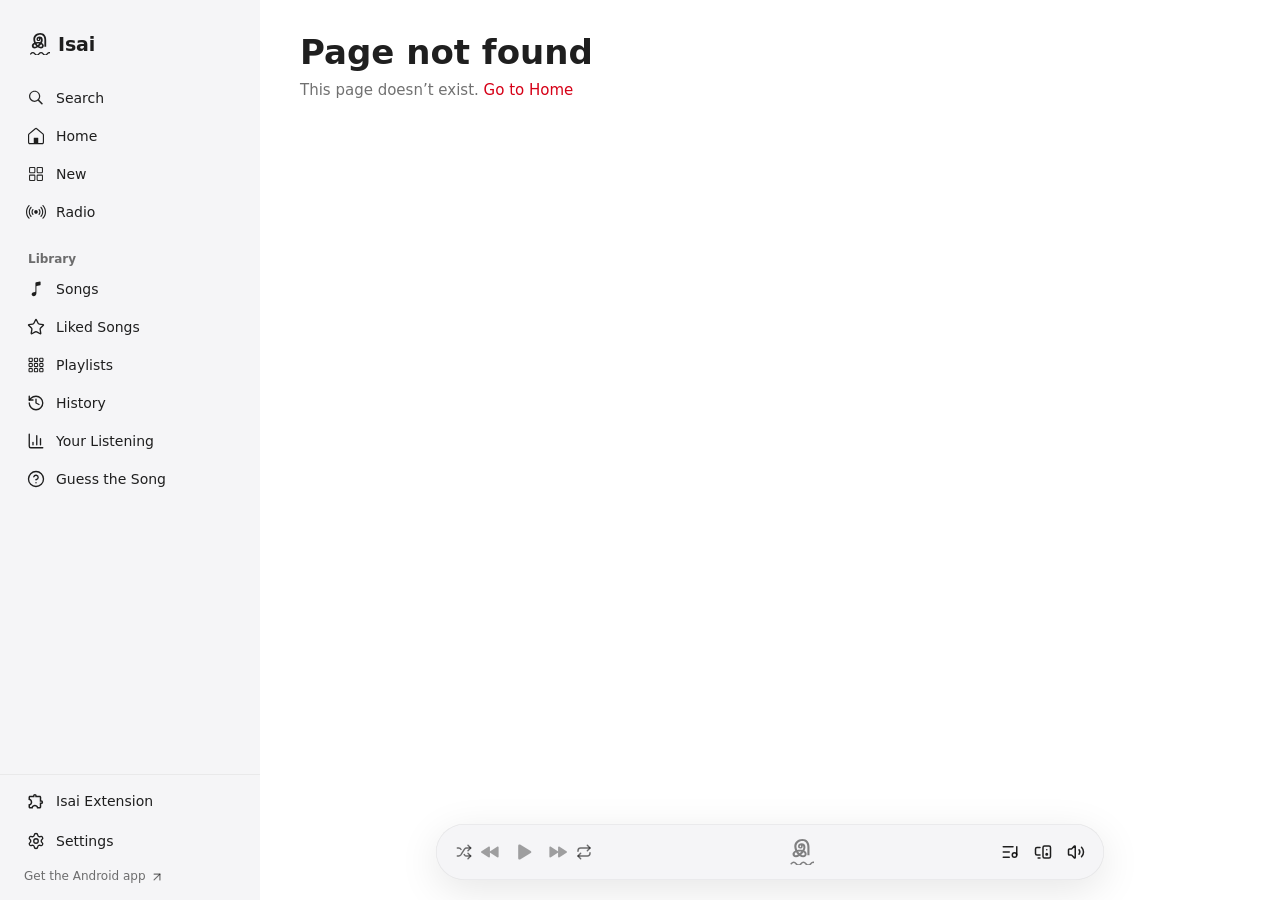
<file: index.html>
<!doctype html>
<html lang="en">
  <head>
    <meta http-equiv="Content-Security-Policy" content="default-src 'self'; script-src 'self' https://accounts.google.com 'unsafe-eval'; style-src 'self' 'unsafe-inline' https://fonts.googleapis.com; font-src 'self' https://fonts.gstatic.com data:; img-src 'self' https: data: blob:; media-src 'self' https: data: blob:; connect-src 'self' https: wss: data: blob:; worker-src 'self'; manifest-src 'self'; object-src 'none'; base-uri 'self'; form-action 'self'" />
    <meta charset="UTF-8" />
    <meta name="viewport" content="width=device-width, initial-scale=1, viewport-fit=cover" />
    <meta name="color-scheme" content="light dark" />
    <meta name="theme-color" media="(prefers-color-scheme: dark)" content="#1f1f1f" />
    <meta name="theme-color" media="(prefers-color-scheme: light)" content="#ffffff" />
    <title>Isai</title>
    <link rel="icon" type="image/svg+xml" href="/favicon.svg" />
    <link rel="manifest" href="/manifest.webmanifest" />
    <link rel="apple-touch-icon" href="/apple-touch-icon.png" />
    <!-- DM Sans is the app's typeface (web/docs/apple-music-dom.md, "Font"). -->
    <link rel="preconnect" href="https://fonts.googleapis.com" />
    <link rel="preconnect" href="https://fonts.gstatic.com" crossorigin />
    <link
      rel="stylesheet"
      href="https://fonts.googleapis.com/css2?family=DM+Sans:ital,opsz,wght@0,9..40,400..800;1,9..40,400..800&display=swap"
    />
    <script type="module" crossorigin src="/assets/index-Cviui2OZ.js"></script>
    <link rel="modulepreload" crossorigin href="/assets/dist-sBTuRPnX.js">
    <link rel="modulepreload" crossorigin href="/assets/react-CCFyOdlK.js">
    <link rel="modulepreload" crossorigin href="/assets/jsx-runtime-DVXGnMOP.js">
    <link rel="modulepreload" crossorigin href="/assets/useExtension-DoiQihsK.js">
    <link rel="modulepreload" crossorigin href="/assets/preload-helper-BLdHbfdN.js">
    <link rel="modulepreload" crossorigin href="/assets/bridge-c_hWJBbQ.js">
    <link rel="modulepreload" crossorigin href="/assets/react-DllLZDpz.js">
    <link rel="modulepreload" crossorigin href="/assets/dayLog-DM8PY76Z.js">
    <link rel="modulepreload" crossorigin href="/assets/trackLog-C61I6Nue.js">
    <link rel="modulepreload" crossorigin href="/assets/innertube-DM-oAfPN.js">
    <link rel="modulepreload" crossorigin href="/assets/api-B1xNVB0P.js">
    <link rel="modulepreload" crossorigin href="/assets/queries-BP8JgPXW.js">
    <link rel="modulepreload" crossorigin href="/assets/react-dom-I7rdI_Fi.js">
    <link rel="modulepreload" crossorigin href="/assets/edition-DqSXCDIF.js">
    <link rel="modulepreload" crossorigin href="/assets/PageHeader-DoCdZAFL.js">
    <link rel="modulepreload" crossorigin href="/assets/builder-ByETm1mV.js">
    <link rel="modulepreload" crossorigin href="/assets/dist-CWIOp1vN.js">
    <link rel="modulepreload" crossorigin href="/assets/device-DNnLINBH.js">
    <link rel="modulepreload" crossorigin href="/assets/syncChat-B0ZE0se5.js">
    <link rel="modulepreload" crossorigin href="/assets/session-DAtfywUB.js">
    <link rel="modulepreload" crossorigin href="/assets/deviceFiles-CZzjrIz5.js">
    <link rel="modulepreload" crossorigin href="/assets/itunesCovers-Condbj5Z.js">
    <link rel="modulepreload" crossorigin href="/assets/vault-DdfOSHxe.js">
    <link rel="modulepreload" crossorigin href="/assets/remoteConfig-BYHhHRZW.js">
    <link rel="modulepreload" crossorigin href="/assets/servers-C3kMPf5G.js">
    <link rel="modulepreload" crossorigin href="/assets/groups-qAGgIktP.js">
    <link rel="modulepreload" crossorigin href="/assets/libraryIndex-DGBVb1-_.js">
    <link rel="modulepreload" crossorigin href="/assets/tracks-esGNVOHV.js">
    <link rel="modulepreload" crossorigin href="/assets/player-DceHaspi.js">
    <link rel="modulepreload" crossorigin href="/assets/middleware-ZXcm-2wU.js">
    <link rel="modulepreload" crossorigin href="/assets/moves-BpI73kBv.js">
    <link rel="modulepreload" crossorigin href="/assets/isaiLibrary-B4g0C8TA.js">
    <link rel="modulepreload" crossorigin href="/assets/library-CIv_80X8.js">
    <link rel="modulepreload" crossorigin href="/assets/moods-DD3uz4yp.js">
    <link rel="modulepreload" crossorigin href="/assets/bgm-HWBYLcyn.js">
    <link rel="modulepreload" crossorigin href="/assets/playLog-D81LBFv8.js">
    <link rel="modulepreload" crossorigin href="/assets/home-D0ytEvaG.js">
    <link rel="modulepreload" crossorigin href="/assets/createLucideIcon-eWlc-BP7.js">
    <link rel="modulepreload" crossorigin href="/assets/check-VXH09b4X.js">
    <link rel="modulepreload" crossorigin href="/assets/sync-BPyrR26Z.js">
    <link rel="modulepreload" crossorigin href="/assets/connect-D5QnLF1m.js">
    <link rel="modulepreload" crossorigin href="/assets/iconBase-DPQOLhpT.js">
    <link rel="modulepreload" crossorigin href="/assets/trackMatcher-DHM28xL8.js">
    <link rel="modulepreload" crossorigin href="/assets/api-Cb8s4qhq.js">
    <link rel="stylesheet" crossorigin href="/assets/PageHeader-CencFto_.css">
    <link rel="stylesheet" crossorigin href="/assets/index-RzUaQ-Yx.css">
  </head>
  <body>
    <div id="root"></div>
  </body>
</html>
</file>
<file: assets/PageHeader-CencFto_.css>
._header_13h1o_1{margin:0 var(--body-gutter);padding-top:32px}._title_13h1o_6{font:var(--header-emphasized)}
</file>
<file: assets/index-RzUaQ-Yx.css>
._block_h8o6i_1{background-color:var(--skeleton-fill);border-radius:4px;flex-shrink:0;position:relative;overflow:hidden}._block_h8o6i_1:after{content:"";background:linear-gradient(90deg, transparent 0, var(--skeleton-shimmer) 50%, transparent 100%);animation:1.6s ease-in-out infinite _shimmer_h8o6i_1;position:absolute;inset:0;transform:translate(-100%)}@keyframes _shimmer_h8o6i_1{to{transform:translate(100%)}}@media (prefers-reduced-motion:reduce){._block_h8o6i_1:after{animation:none;display:none}}._line_h8o6i_33{align-items:center;display:flex}._header_1e6j4_3{margin:0 var(--body-gutter) 40px;grid-template-columns:auto 1fr;align-items:end;column-gap:34px;padding-top:52px;display:grid}._artwork_1e6j4_12{width:270px}._headings_1e6j4_16{flex-direction:column;padding-bottom:4px;display:flex}._actions_1e6j4_22{gap:12px;margin-top:14px;display:flex}._rows_1e6j4_28{margin:0 var(--body-gutter)}._row_1e6j4_28{border-top:.5px solid var(--labelDivider);grid-template-columns:40px 1fr auto;align-items:center;height:46px;display:grid}._row_1e6j4_28:last-child{border-bottom:.5px solid var(--labelDivider)}._rowArtwork_1e6j4_44{grid-template-columns:52px 1fr auto;height:56px}@media (width<=999.98px){._artwork_1e6j4_12{width:220px}}@media (width<=483.98px){._header_1e6j4_3{grid-template-columns:1fr;justify-items:center;row-gap:16px;padding-top:16px}._headings_1e6j4_16{align-items:center}._artwork_1e6j4_12{width:min(270px,70vw)}}._hero_lra5r_1{aspect-ratio:1165/604;border-radius:0;width:100%;max-height:70vh}._searchField_lra5r_9{padding:12px var(--body-gutter);justify-content:center;display:flex}._categories_lra5r_15{margin:12px var(--body-gutter) 32px;grid-template-columns:repeat(4,1fr);gap:20px;display:grid}@media (width<=999.98px){._categories_lra5r_15{grid-template-columns:repeat(3,1fr)}}@media (width<=606.98px){._categories_lra5r_15{grid-template-columns:repeat(2,1fr)}}._sectionTitle_lra5r_34{margin:12px var(--body-gutter) 0}._section_1y509_8{padding-top:12px}._header_1y509_12{min-height:22px;margin:0 var(--body-gutter);font:var(--title-2-emphasized);align-items:center;display:flex}._body_1y509_20{position:relative}._list_1y509_24{--rows:1;--gap:20px;--row-gap:24px;--xs-width:144px;--cols-s:4;--cols-m:5;--cols-l:6;--cols-xl:6;--n:var(--cols-s);grid-auto-flow:column;grid-template-rows:repeat(var(--rows), max-content);grid-auto-columns:var(--xs-width);column-gap:10px;row-gap:var(--row-gap);padding:15px var(--body-gutter);scroll-padding-inline:var(--body-gutter);overscroll-behavior-x:none;scroll-snap-type:x mandatory;scroll-behavior:smooth;scrollbar-width:none;margin:-15px 0;display:grid;overflow:auto hidden}._list_1y509_24::-webkit-scrollbar{display:none}._list_1y509_24>*{scroll-snap-align:start;min-width:0}@media (width>=1000px){._list_1y509_24{column-gap:var(--gap);grid-auto-columns:calc((100% - (var(--n) - 1) * var(--gap)) / var(--n))}}@media (width>=1260px){._list_1y509_24{--n:var(--cols-m)}}@media (width>=1580px){._list_1y509_24{--n:var(--cols-l)}}@media (width>=1940px){._list_1y509_24{--n:var(--cols-xl)}}@media (prefers-reduced-motion:reduce){._list_1y509_24{scroll-behavior:auto}}._editorial_1y509_95{--xs-width:298px;--cols-s:2;--cols-m:2;--cols-l:3;--cols-xl:3}._square_1y509_104{--xs-width:144px;--cols-s:4;--cols-m:5;--cols-l:6;--cols-xl:6}._tracks_1y509_113{--rows:4;--row-gap:0px;--xs-width:270px;--cols-s:2;--cols-m:3;--cols-l:4;--cols-xl:4}._horizontal_1y509_124{--rows:2;--xs-width:298px;--cols-s:2;--cols-m:3;--cols-l:4;--cols-xl:4}._video_1y509_134{--xs-width:200px;--cols-s:3;--cols-m:4;--cols-l:5;--cols-xl:5}._circle_1y509_143{--xs-width:118px;--cols-s:6;--cols-m:8;--cols-l:10;--cols-xl:10}._square_1ginl_1,._video_1ginl_2,._circle_1ginl_3{flex-direction:column;display:flex}._caption_1ginl_8{flex-direction:column;gap:1px;margin-top:4px;display:flex}._circle_1ginl_3 ._caption_1ginl_8{align-items:center;margin-top:8px}._track_1ginl_20{grid-template-columns:40px 1fr;align-items:center;column-gap:12px;height:55px;padding:7.5px 14px 7.5px 0;display:grid}._trackText_1ginl_29{flex-direction:column;gap:1px;padding:0 4px;display:flex}._editorial_1ginl_36{flex-direction:column;display:flex}._editorialText_1ginl_41{flex-direction:column;margin:1px 0 15px;display:flex}._horizontal_1ginl_47{grid-template-columns:97px 1fr;align-items:center;column-gap:20px;display:grid}._scrim_pd9bo_3{z-index:var(--z-modal);background-color:var(--modalScrimColor);justify-content:center;align-items:flex-start;padding:12vh 16px 16px;animation:.12s ease-out _fade_pd9bo_1;display:flex;position:fixed;inset:0}@keyframes _fade_pd9bo_1{0%{opacity:0}}._panel_pd9bo_21{background-color:var(--pageBG,#1f1f1f);width:min(640px,100%);max-height:70vh;box-shadow:0 10px 40px var(--glassMaterialShadowColor);border-radius:14px;flex-direction:column;display:flex;overflow:hidden}._input_pd9bo_32{border:0;border-bottom:1px solid var(--systemQuaternary);width:100%;color:var(--systemPrimary);font:var(--title-3);background:0 0;outline:none;padding:16px 18px}._list_pd9bo_43{margin:0;padding:6px;list-style:none;overflow-y:auto}._item_pd9bo_50{text-align:left;width:100%;color:var(--systemPrimary);cursor:pointer;border-radius:8px;align-items:center;gap:12px;padding:8px 10px;display:flex}._item_pd9bo_50[aria-selected=true]{background-color:var(--keyColor);color:#fff}._item_pd9bo_50[aria-selected=true] ._kind_pd9bo_67,._item_pd9bo_50[aria-selected=true] ._sub_pd9bo_68{color:#fffc}._text_pd9bo_72{flex-direction:column;flex:1;min-width:0;display:flex}._title_pd9bo_79{font:var(--body);white-space:nowrap;text-overflow:ellipsis;overflow:hidden}._sub_pd9bo_68{font:var(--callout);color:var(--systemSecondary);white-space:nowrap;text-overflow:ellipsis;overflow:hidden}._kind_pd9bo_67{font:var(--footnote);color:var(--systemSecondary);flex:none}._hint_pd9bo_100{font:var(--footnote);color:var(--systemSecondary);padding:8px 16px 12px}._app_8i7l4_1{grid-template-rows:minmax(0,1fr) auto;height:100%;display:grid}._stage_8i7l4_7{min-height:0;position:relative;overflow:hidden}._scroll_8i7l4_15{padding-left:var(--web-navigation-width);scrollbar-gutter:stable;position:absolute;inset:0;overflow:hidden auto}._scroll_8i7l4_15[data-tint]{background-color:var(--page-tint);transition:background-color .3s ease-in}._scroll_8i7l4_15[data-tint=dark]{--systemPrimary:#ffffffeb;--systemSecondary:color-mix(in srgb, #fff 64%, var(--page-tint));--systemTertiary:color-mix(in srgb, #fff 40%, var(--page-tint));--labelDivider:#ffffff1f;--tracklistHoverColor:#ffffff14;--systemQuinary:#ffffff12;--systemQuaternary:#ffffff24;--button-pill-color:#000;--button-pill-background-color:#fff;--genericJoeColor:color-mix(in srgb, #fff 10%, var(--page-tint))}._scroll_8i7l4_15[data-tint=light]{--systemPrimary:#000000e0;--systemSecondary:color-mix(in srgb, #000 60%, var(--page-tint));--systemTertiary:color-mix(in srgb, #000 40%, var(--page-tint));--labelDivider:#0000001f;--tracklistHoverColor:#00000012;--systemQuinary:#0000000f;--systemQuaternary:#00000024;--button-pill-color:#fff;--button-pill-background-color:#000;--genericJoeColor:color-mix(in srgb, #000 8%, var(--page-tint));color:var(--systemPrimary)}._content_8i7l4_57{min-height:100%;padding-bottom:calc(var(--player-pill-height) + var(--player-bottom-offset) + 40px)}@media (width<=483.98px){._scroll_8i7l4_15{padding-left:0;padding-top:var(--mobile-top-bar-height)}}._banner_1pcxo_1{background-color:var(--keyColorBG);color:#fff;min-height:71px;z-index:var(--z-web-chrome);align-items:center;gap:16px;padding:12px 30px;display:flex;position:relative}._text_1pcxo_13{flex:1;min-width:0}._title_1pcxo_18{font:700 17px / 22px var(--font-family)}._detail_1pcxo_22{font:var(--callout-medium);opacity:.9;margin-top:2px}._action_1pcxo_28{flex-shrink:0}._button_1pcxo_32{border-radius:var(--radius-pill);color:#000;height:32px;font:var(--body-emphasized);white-space:nowrap;background-color:#fff;align-items:center;padding:0 16px;display:inline-flex}._button_1pcxo_32:hover{background-color:#ffffffe0}._close_1pcxo_48{color:#fff;opacity:.85;border-radius:50%;place-items:center;width:28px;height:28px;margin-right:-14px;display:grid}._close_1pcxo_48:hover{opacity:1;background-color:#ffffff26}@media (width<=483.98px){._banner_1pcxo_1{padding:12px 16px 12px 20px}._title_1pcxo_18{font:700 15px / 20px var(--font-family)}}._bar_1t5d0_1{display:none}@media (width<=483.98px){._bar_1t5d0_1{height:var(--mobile-top-bar-height);z-index:calc(var(--z-web-chrome) - 2);background-color:var(--glassMaterialBackground);-webkit-backdrop-filter:var(--glassMaterialBackdropFilter);grid-template-columns:44px 1fr 44px;align-items:center;padding:0 14px;display:grid;position:absolute;inset:0 0 auto}}._menu_1t5d0_21{border-radius:50%;place-items:center;width:44px;height:44px;display:grid}._logo_1t5d0_29{font:700 16px / 20px var(--font-family);justify-self:center;align-items:center;gap:6px;display:inline-flex}._mark_1t5d0_37{color:var(--systemPrimary)}._spacer_1t5d0_41{width:44px}._picker_1vtnv_1{display:grid;position:relative}._popover_1vtnv_6{z-index:2;isolation:isolate;flex-direction:column;gap:2px;width:280px;padding:8px;display:flex;position:absolute;bottom:calc(100% + 10px);right:-12px}._popover_1vtnv_6:before{content:"";z-index:-1;background-color:var(--menuBackground);box-shadow:0 0 0 .5px var(--vibrantDivider), 0 10px 40px var(--glassMaterialShadowColor);border-radius:12px;position:absolute;inset:0}._heading_1vtnv_31{font:600 12px / 16px var(--font-family);color:var(--systemSecondary);padding:4px 8px 6px}._row_1vtnv_37{text-align:start;width:100%;color:var(--systemPrimary);border-radius:8px;align-items:center;gap:10px;padding:8px;display:flex}._row_1vtnv_37:hover{background-color:var(--systemQuinary,#7f7f7f1f)}._row_1vtnv_37[aria-checked=true]{color:var(--keyColor)}._text_1vtnv_56{flex-direction:column;flex:1;min-width:0;display:flex}._name_1vtnv_63,._detail_1vtnv_64{white-space:nowrap;text-overflow:ellipsis;overflow:hidden}._name_1vtnv_63{font:600 13px / 17px var(--font-family)}._detail_1vtnv_64{font:400 12px / 16px var(--font-family);color:var(--systemSecondary)}._empty_1vtnv_79,._error_1vtnv_80{font:400 12px / 16px var(--font-family);color:var(--systemSecondary);margin:0;padding:6px 8px 4px}._error_1vtnv_80{color:var(--keyColor)}._test_1vtnv_91{border-top:.5px solid var(--vibrantDivider);flex-direction:column;gap:4px;margin-top:4px;padding:8px 8px 4px;display:flex}._testButton_1vtnv_100{font:600 12px / 16px var(--font-family);color:var(--keyColor);align-self:flex-start}._testButton_1vtnv_100:disabled{color:var(--systemSecondary)}._result_1vtnv_110{font:400 12px / 16px var(--font-family);color:var(--systemSecondary)}._empty_1l5zu_1{height:100%;color:var(--systemTertiary);place-items:center;display:grid}._lcd_1l5zu_8{grid-template-columns:34px minmax(0,1fr);align-items:center;column-gap:8px;height:100%;padding-bottom:6px;display:grid;position:relative}._artwork_1l5zu_18{background-color:var(--genericJoeColor);border-radius:6px;width:34px;height:34px;overflow:hidden}._artwork_1l5zu_18 img{object-fit:cover;opacity:0;width:100%;height:100%;transition:opacity .2s ease-in}._artwork_1l5zu_18 img[data-loaded]{opacity:1}._meta_1l5zu_38{flex-direction:column;min-width:0;display:flex}._title_1l5zu_44,._subtitle_1l5zu_45{white-space:nowrap;text-overflow:ellipsis;overflow:hidden}._title_1l5zu_44{font:600 13px / 16px var(--font-family)}._subtitle_1l5zu_45{font:var(--callout-medium);color:var(--systemSecondary)}._error_1l5zu_60{color:var(--keyColor)}._scrubber_1l5zu_65{cursor:pointer;touch-action:none;height:14px;position:absolute;bottom:0;left:0;right:0}._progress_1l5zu_75{background-color:var(--systemQuaternary);border-radius:1px;height:2px;transition:height .1s ease-in,left .1s ease-in,right .1s ease-in;position:absolute;bottom:6px;left:0;right:0;overflow:hidden}._track_1l5zu_90{--progress:0;transform-origin:0;width:100%;height:100%;transform:scaleX(var(--progress));background-color:var(--systemSecondary)}._lcd_1l5zu_8:hover ._progress_1l5zu_75,._scrubber_1l5zu_65[data-dragging] ._progress_1l5zu_75{height:4px;bottom:5px;left:34px;right:34px}._time_1l5zu_112{width:30px;font:500 10px / 12px var(--font-family);font-variant-numeric:tabular-nums;color:var(--systemSecondary);opacity:0;pointer-events:none;transition:opacity .1s ease-in;position:absolute;bottom:2px}._elapsed_1l5zu_124{text-align:start;left:0}._remaining_1l5zu_129{text-align:end;right:0}._lcd_1l5zu_8:hover ._time_1l5zu_112,._scrubber_1l5zu_65[data-dragging] ._time_1l5zu_112{opacity:1}._badge_1l5zu_140{letter-spacing:.02em;vertical-align:1px;color:var(--systemSecondary);white-space:nowrap;border:1px solid;border-radius:3px;margin-inline-start:6px;padding:0 4px;font-size:9px;font-weight:600;line-height:13px;display:inline-block}._bar_ohdbb_1{left:var(--web-navigation-width);right:0;bottom:var(--player-bottom-offset);z-index:calc(var(--z-web-chrome) - 1);pointer-events:none;transition:padding-inline-end var(--duration-panel) var(--ease-out-panel);justify-content:center;padding:0 20px;display:flex;position:absolute}._bar_ohdbb_1[data-panel-open=true]{padding-inline-end:calc(var(--side-panel-width) + 20px)}._pill_ohdbb_19{width:min(668px,100%);height:var(--player-pill-height);border-radius:var(--radius-pill);pointer-events:auto;isolation:isolate;grid-template-columns:152px minmax(180px,427px) minmax(57px,auto);align-items:center;padding:0 16px;display:grid;position:relative}._pill_ohdbb_19:before,._pill_ohdbb_19:after{content:"";border-radius:inherit;pointer-events:none;position:absolute;inset:0}._pill_ohdbb_19:before{z-index:-1;background-color:var(--glassMaterialBackground);-webkit-backdrop-filter:saturate(2.2)blur(16px);box-shadow:0 10px 40px var(--glassMaterialShadowColor)}._pill_ohdbb_19:after{box-shadow:inset .5px .5px 0 var(--glassMaterialInnerStroke), inset .5px -.5px 0 var(--glassMaterialInnerStroke), inset -.5px .5px 0 var(--glassMaterialInnerStroke), inset -.5px -.5px 0 var(--glassMaterialInnerStroke);opacity:var(--glassMaterialInnerStrokeAlpha)}._controls_ohdbb_59{justify-content:space-between;align-items:center;padding-right:8px;display:flex}._main_ohdbb_66{align-items:center;gap:6px;display:flex}._controls_ohdbb_59 button{color:var(--systemPrimary);border-radius:6px;place-items:center;display:grid}._controls_ohdbb_59 button:disabled{opacity:.4}._small_ohdbb_83{width:24px;height:24px;color:var(--systemSecondary)!important}._small_ohdbb_83[aria-pressed=true]{color:var(--keyColor)!important}._skip_ohdbb_94,._play_ohdbb_99{width:28px;height:28px}._lcd_ohdbb_104{min-width:0;height:100%;padding:0 16px}._actions_ohdbb_110{justify-content:flex-end;align-items:center;gap:9px;display:flex}._action_ohdbb_110{width:24px;height:28px;color:var(--systemPrimary);border-radius:4px;place-items:center;display:grid}._action_ohdbb_110[aria-pressed=true]{color:var(--keyColor)}._volume_ohdbb_131{display:grid;position:relative}._volumePopover_ohdbb_136{padding:12px 14px 14px;position:absolute;bottom:100%;right:-12px}._volumePopover_ohdbb_136:before{content:"";z-index:-1;background-color:var(--menuBackground);box-shadow:0 0 0 .5px var(--vibrantDivider), 0 10px 40px var(--glassMaterialShadowColor);border-radius:12px;position:absolute;inset:0 0 4px}._slider_ohdbb_155{appearance:none;cursor:pointer;background:0 0;width:120px;height:16px;margin:0;display:block}._slider_ohdbb_155::-webkit-slider-runnable-track{background:linear-gradient(to right, var(--systemPrimary) var(--fill), var(--systemQuaternary) var(--fill));border-radius:2px;height:4px}._slider_ohdbb_155::-moz-range-track{background:linear-gradient(to right, var(--systemPrimary) var(--fill), var(--systemQuaternary) var(--fill));border-radius:2px;height:4px}._slider_ohdbb_155::-webkit-slider-thumb{appearance:none;background:#fff;border-radius:50%;width:12px;height:12px;margin-top:-4px;box-shadow:0 0 2px #0006}._slider_ohdbb_155::-moz-range-thumb{background:#fff;border:0;border-radius:50%;width:12px;height:12px;box-shadow:0 0 2px #0006}._lcd_ohdbb_104[data-openable]{cursor:pointer}._mini_ohdbb_201{display:none}@media (width<=483.98px){._bar_ohdbb_1{padding:0 8px;left:0}._pill_ohdbb_19{display:none}._mini_ohdbb_201{pointer-events:auto;isolation:isolate;border-radius:14px;align-items:center;gap:4px;width:100%;height:56px;padding:0 6px 0 8px;display:flex;position:relative}._mini_ohdbb_201:before{content:"";z-index:-1;border-radius:inherit;background-color:var(--glassMaterialBackground);-webkit-backdrop-filter:saturate(2.2)blur(16px);box-shadow:0 10px 40px var(--glassMaterialShadowColor);position:absolute;inset:0}}._miniOpen_ohdbb_241{text-align:start;min-width:0;color:var(--systemPrimary);flex:1;align-items:center;gap:10px;display:flex}._miniArt_ohdbb_251{background-color:var(--genericJoeColor);border-radius:6px;flex:none;width:40px;height:40px;overflow:hidden}._miniArt_ohdbb_251 img{object-fit:cover;width:100%;height:100%}._miniText_ohdbb_266{flex-direction:column;min-width:0;display:flex}._miniTitle_ohdbb_272,._miniArtist_ohdbb_273{white-space:nowrap;text-overflow:ellipsis;overflow:hidden}._miniTitle_ohdbb_272{font:600 14px / 18px var(--font-family)}._miniArtist_ohdbb_273{font:var(--callout);color:var(--systemSecondary)}._miniButton_ohdbb_288{width:40px;height:40px;color:var(--systemPrimary);border-radius:50%;flex:none;place-items:center;display:grid}._miniButton_ohdbb_288:disabled{opacity:.4}._scrim_1benm_3{z-index:calc(var(--z-contextual-menus) - 1);position:fixed;inset:0}._menu_1benm_9{z-index:var(--z-contextual-menus);background-color:var(--menuBackground);min-width:185px;max-width:300px;box-shadow:0 0 0 .5px var(--vibrantDivider), 0 10px 40px var(--glassMaterialShadowColor);border-radius:10px;padding:5px;animation:.12s ease-out _menuIn_1benm_1;position:fixed;overflow-y:auto}@keyframes _menuIn_1benm_1{0%{opacity:0;transform:scale(.97)}}._item_1benm_32{width:100%;min-height:28px;font:400 13px / 16px var(--font-family);color:var(--systemPrimary);text-align:start;border-radius:5px;align-items:center;gap:8px;padding:4px 8px;display:flex}._item_1benm_32:hover:not(:disabled),._item_1benm_32:focus-visible{background-color:var(--systemQuinary);outline:none}._item_1benm_32:disabled{color:var(--systemTertiary)}._item_1benm_32[data-destructive]{color:var(--contextMenuOverrideTextColor)}._check_1benm_59{width:14px;color:var(--keyColor);flex:none;place-items:center;display:inline-grid}._icon_1benm_67{width:20px;color:var(--systemSecondary);flex:none;place-items:center;display:inline-grid}._label_1benm_75{text-overflow:ellipsis;white-space:nowrap;flex:1;min-width:0;overflow:hidden}._trailing_1benm_83{color:var(--systemSecondary);flex:none}._separator_1benm_88{border-top:.5px solid var(--vibrantDivider);margin:5px 8px}._header_1benm_93{font:600 11px / 14px var(--font-family);color:var(--systemSecondary);padding:6px 8px 4px}._scrim_1i5ho_3{z-index:var(--z-modal);background-color:var(--modalScrimColor);place-items:center;animation:.15s ease-out _fade_1i5ho_1;display:grid;position:fixed;inset:0}@keyframes _fade_1i5ho_1{0%{opacity:0}}._dialog_1i5ho_19{background-color:var(--pageBG,#1f1f1f);width:min(520px,100vw - 32px);max-height:min(720px,100vh - 48px);box-shadow:0 10px 40px var(--glassMaterialShadowColor);border-radius:14px;flex-direction:column;animation:.2s ease-out _zoom_1i5ho_1;display:flex}@keyframes _zoom_1i5ho_1{0%{transform:scale(.97)}}._header_1i5ho_36{justify-content:space-between;align-items:center;padding:18px 20px 8px;display:flex}._header_1i5ho_36 h2{font:var(--title-2-emphasized)}._close_1i5ho_47{background-color:var(--modalCloseButtonBGColor,#333336);width:30px;height:30px;color:var(--systemSecondary);border-radius:50%;place-items:center;display:grid}._body_1i5ho_57{padding:0 20px 20px;overflow-y:auto}._section_1i5ho_62{font:var(--subhead-emphasized);text-transform:uppercase;color:var(--systemSecondary);margin:18px 4px 6px}._note_1i5ho_69{font:var(--callout);color:var(--systemSecondary);margin:0 4px 8px}._group_1i5ho_75{background-color:var(--systemQuinary);border-radius:10px;overflow:hidden}._row_1i5ho_81{align-items:center;gap:8px;padding:8px 10px 8px 12px;display:flex}._row_1i5ho_81+._row_1i5ho_81{border-top:.5px solid var(--labelDivider)}._toggle_1i5ho_92{cursor:pointer;flex:1;align-items:center;gap:10px;min-width:0;display:flex}._toggle_1i5ho_92 input{accent-color:var(--keyColor);width:16px;height:16px}._text_1i5ho_107{flex-direction:column;min-width:0;display:flex}._name_1i5ho_113{font:var(--body-emphasized)}._detail_1i5ho_117{font:var(--callout);color:var(--systemSecondary);text-overflow:ellipsis;white-space:nowrap;overflow:hidden}._moves_1i5ho_125{gap:2px;display:flex}._moves_1i5ho_125 button{width:26px;height:26px;color:var(--systemSecondary);border-radius:6px;place-items:center;display:grid}._moves_1i5ho_125 button:hover:not(:disabled){background-color:var(--systemQuaternary)}._moves_1i5ho_125 button:disabled{opacity:.3}._access_1i5ho_147{align-items:center;gap:12px;display:flex}._button_1i5ho_153{background-color:var(--keyColor);color:#fff;font:var(--callout-emphasized);border-radius:14px;flex:none;padding:6px 14px}._input_1i5ho_162{background-color:var(--systemQuinary);width:100%;color:var(--systemPrimary);font:var(--body);border:0;border-radius:10px;padding:8px 12px}._reset_1i5ho_172{font:var(--callout-emphasized);color:var(--keyColor);margin-top:18px}._frame_4bcwu_1{background-color:var(--genericJoeColor);isolation:isolate;width:100%;position:relative;overflow:hidden}._frame_4bcwu_1:after{content:"";border-radius:inherit;pointer-events:none;box-shadow:inset .5px .5px 0 var(--containerInnerStroke), inset .5px -.5px 0 var(--containerInnerStroke), inset -.5px .5px 0 var(--containerInnerStroke), inset -.5px -.5px 0 var(--containerInnerStroke);opacity:var(--containerInnerStrokeAlpha);position:absolute;inset:0}._image_4bcwu_23{object-fit:cover;opacity:0;width:100%;height:100%;transition:opacity .25s ease-in;position:absolute;inset:0}._image_4bcwu_23[data-loaded]{opacity:1}._header_gayut_3{align-items:center;gap:6px;padding:23px 20px 12px;display:flex}._heading_gayut_10{font:var(--title-2-emphasized);flex:1}._clear_gayut_15{font:400 15px / 20px var(--font-family);color:var(--keyColor);margin-right:4px}._autoplay_gayut_21,._options_gayut_22{width:28px;height:28px;color:var(--systemSecondary);border-radius:6px;place-items:center;display:grid}._autoplay_gayut_21:hover,._options_gayut_22:hover{background-color:var(--systemQuinary)}._autoplay_gayut_21[aria-pressed=true]{color:var(--keyColor)}._from_gayut_40{font:var(--callout);color:var(--systemSecondary);text-overflow:ellipsis;white-space:nowrap;padding:0 20px 8px;overflow:hidden}._scroll_gayut_49{scrollbar-width:thin;flex:1;min-height:0;padding:0 8px 120px;overflow-y:auto}._list_gayut_57{flex-direction:column;display:flex}._section_gayut_62{font:var(--callout-emphasized);align-items:center;gap:6px;margin:18px 10px 2px;display:flex}._sectionDetail_gayut_70{font:var(--callout);color:var(--systemSecondary);margin:0 10px 8px}._row_gayut_77{border-radius:6px;grid-template-columns:40px minmax(0,1fr) 40px;align-items:center;column-gap:12px;height:55px;padding:0 10px;display:grid;position:relative}._row_gayut_77:hover{background-color:var(--systemQuinary)}._row_gayut_77[data-dragging]{opacity:.4}._row_gayut_77[data-over]:before{content:"";border-top:2px solid var(--keyColor);position:absolute;top:-1px;left:10px;right:10px}._art_gayut_105{width:40px;height:40px;position:relative}._remove_gayut_112{background-color:var(--systemStandardThickMaterialSover);-webkit-backdrop-filter:blur(10px);backdrop-filter:blur(10px);width:22px;height:22px;color:var(--systemPrimary);border-radius:50%;place-items:center;display:none;position:absolute;top:-6px;left:-6px;box-shadow:0 1px 3px #0004}._row_gayut_77:hover ._remove_gayut_112{display:grid}._text_gayut_131{text-align:start;flex-direction:column;min-width:0;display:flex}._title_gayut_138,._subtitle_gayut_139{text-overflow:ellipsis;white-space:nowrap;font:400 13px / 16px var(--font-family);overflow:hidden}._title_gayut_138{color:var(--systemPrimary)}._subtitle_gayut_139{color:var(--systemSecondary)}._end_gayut_154{place-items:center end;display:grid;position:relative}._duration_gayut_160{font:400 13px / 16px var(--font-family);font-variant-numeric:tabular-nums;color:var(--systemSecondary)}._more_gayut_166{width:28px;height:28px;color:var(--keyColor);border-radius:50%;place-items:center;margin:auto 0;display:none;position:absolute;inset:0 0 0 auto}._row_gayut_77:hover ._more_gayut_166,._more_gayut_166[data-open]{display:grid}._row_gayut_77:hover ._duration_gayut_160{visibility:hidden}._row_gayut_77:has(._more_gayut_166[data-open]) ._duration_gayut_160{visibility:hidden}._empty_gayut_188{text-align:center;font:var(--callout);color:var(--systemSecondary);flex-direction:column;flex:1;justify-content:center;align-items:center;gap:12px;padding:0 24px 80px;display:flex}._emptyTitle_gayut_201{font:var(--callout-emphasized)}._view_o1faw_3{z-index:calc(var(--z-contextual-menus) - 2);isolation:isolate;color:#ffffffeb;background-color:var(--np-tint);--lightningcss-light: ;--lightningcss-dark:initial;color-scheme:dark;--systemPrimary:#ffffffeb;--systemSecondary:#ffffffa3;--systemTertiary:#fff6;--systemQuaternary:#ffffff1a;--systemQuinary:#ffffff0d;--keyColor:#fa586a;--labelDivider:#ffffff1a;--vibrantDivider:#ebebf530;--tracklistHoverColor:#ffffff0f;--glassMaterialBackground:#0000002e;--systemStandardThickMaterialSover:#282828e6;flex-direction:column;transition:transform .12s ease-out;animation:.28s cubic-bezier(.2,.8,.2,1) _rise_o1faw_1;display:flex;position:fixed;inset:0;overflow:clip}@keyframes _rise_o1faw_1{0%{transform:translateY(100%)}}._backdrop_o1faw_39{z-index:-2;object-fit:cover;filter:blur(60px)saturate(1.4);opacity:.7;width:120%;height:120%;position:absolute;inset:-10%}._scrim_o1faw_50{z-index:-1;background:linear-gradient(#0000004d 0%,#00000080 60%,#000000a6 100%);position:absolute;inset:0}._header_o1faw_57{touch-action:none;z-index:1;flex:none;grid-template-columns:44px 1fr 44px;align-items:center;padding:14px 18px 4px;display:grid;position:relative}._from_o1faw_68{text-align:center;flex-direction:column;align-items:center;min-width:0;display:flex}._fromLabel_o1faw_76{font:600 11px / 14px var(--font-family);letter-spacing:.06em;text-transform:uppercase;color:#ffffffa3}._fromTitle_o1faw_83{white-space:nowrap;text-overflow:ellipsis;max-width:100%;font:var(--title-3-emphasized);overflow:hidden}._icon_o1faw_91{color:#ffffffeb;border-radius:50%;place-items:center;width:40px;height:40px;display:grid}button._icon_o1faw_91:hover{background-color:#ffffff14}._icon_o1faw_91[aria-pressed=true]{color:var(--keyColor)}._body_o1faw_108{flex:1;grid-template-columns:minmax(320px,1fr) minmax(340px,1fr);gap:clamp(24px,5vw,80px);min-height:0;padding:8px clamp(24px,6vw,96px) 28px;display:grid}._player_o1faw_117{flex-direction:column;justify-content:center;justify-self:end;gap:18px;width:100%;max-width:520px;min-height:0;display:flex}._artwork_o1faw_128{aspect-ratio:1;color:#fff6;background-color:#ffffff14;border-radius:12px;flex:none;align-self:center;place-items:center;width:max(120px,min(100%,56vh,100dvh - 400px));display:grid;overflow:hidden;box-shadow:0 24px 60px #0006}._artwork_o1faw_128 img{object-fit:cover;width:100%;height:100%}._meta_o1faw_149{align-items:flex-start;gap:12px;display:flex}._text_o1faw_155{flex:1;min-width:0}._title_o1faw_160{white-space:nowrap;text-overflow:ellipsis;font:var(--large-title-emphasized);margin:0;overflow:hidden}._artist_o1faw_168{white-space:nowrap;text-overflow:ellipsis;font:var(--title-2);color:#ffffffb8;margin:2px 0 0;overflow:hidden}._error_o1faw_177{color:var(--keyColor)}._detail_o1faw_181{font:600 11px / 14px var(--font-family);letter-spacing:.03em;color:#ffffff8c;margin:6px 0 0}._hit_o1faw_189{cursor:pointer;touch-action:none;padding:8px 0}._line_o1faw_195{background-color:#fff3;border-radius:2px;height:4px;transition:height .1s ease-in;overflow:hidden}._scrubber_o1faw_203[data-dragging] ._line_o1faw_195,._hit_o1faw_189:hover ._line_o1faw_195{height:8px}._fill_o1faw_208{--progress:0;transform-origin:0;height:100%;transform:scaleX(var(--progress));background-color:#ffffffeb}._times_o1faw_216{font:500 11px / 14px var(--font-family);font-variant-numeric:tabular-nums;color:#ffffff8c;justify-content:space-between;display:flex}._transport_o1faw_224{justify-content:space-between;align-items:center;padding:0 4px;display:flex}._transport_o1faw_224 button{color:#ffffffeb;border-radius:50%;place-items:center;display:grid}._transport_o1faw_224 button:disabled{opacity:.4}._toggle_o1faw_242{width:40px;height:40px;color:#ffffffa3!important}._toggle_o1faw_242[aria-pressed=true]{color:var(--keyColor)!important}._skip_o1faw_252{width:56px;height:56px}._play_o1faw_117{background-color:#ffffffeb;width:68px;height:68px;color:#000000e0!important}._footer_o1faw_264{justify-content:space-between;align-items:center;gap:16px;display:flex}._volume_o1faw_271{flex:1;align-items:center;gap:6px;max-width:260px;display:flex}._slider_o1faw_279{appearance:none;cursor:pointer;background:0 0;flex:1;height:16px;margin:0}._slider_o1faw_279::-webkit-slider-runnable-track{background:linear-gradient(to right, #ffffffeb var(--fill), #fff3 var(--fill));border-radius:2px;height:4px}._slider_o1faw_279::-moz-range-track{background:linear-gradient(to right, #ffffffeb var(--fill), #fff3 var(--fill));border-radius:2px;height:4px}._slider_o1faw_279::-webkit-slider-thumb{appearance:none;background:#fff;border-radius:50%;width:12px;height:12px;margin-top:-4px}._slider_o1faw_279::-moz-range-thumb{background:#fff;border:0;border-radius:50%;width:12px;height:12px}._paneButtons_o1faw_318{gap:4px;display:none}._pane_o1faw_318{background-color:#0000002e;border-radius:16px;flex-direction:column;width:100%;max-width:560px;min-height:0;display:flex;overflow:hidden}._tabs_o1faw_334{background-color:#ffffff14;border-radius:10px;flex:none;gap:4px;margin:12px 12px 0;padding:3px;display:flex}._tabs_o1faw_334 button{font:var(--callout-emphasized);color:#ffffffa3;border-radius:8px;flex:1;padding:6px 0}._tabs_o1faw_334 button[aria-selected=true]{color:#ffffffeb;background-color:#ffffff29}._paneBody_o1faw_357{isolation:isolate;flex-direction:column;flex:1;min-height:0;display:flex;position:relative}@media (width<=899.98px){._body_o1faw_108{grid-template-rows:minmax(0,1fr);grid-template-columns:1fr;padding:4px 20px 20px}._player_o1faw_117{justify-content:flex-end;justify-self:center}._paneButtons_o1faw_318{display:flex}._pane_o1faw_318{display:none}._view_o1faw_3[data-pane] ._body_o1faw_108{grid-template-rows:minmax(0,1fr) auto;gap:12px}._view_o1faw_3[data-pane] ._pane_o1faw_318{grid-row:1;justify-self:center;display:flex}._view_o1faw_3[data-pane] ._player_o1faw_117{grid-row:2;gap:10px}._view_o1faw_3[data-pane] ._artwork_o1faw_128,._view_o1faw_3[data-pane] ._tabs_o1faw_334{display:none}}@media (width<=483.98px){._title_o1faw_160{font:var(--title-1-emphasized)}._volume_o1faw_271{max-width:none}}@media (prefers-reduced-motion:reduce){._view_o1faw_3{animation:none}}._panel_1geog_1{width:var(--side-panel-width);z-index:var(--z-web-chrome);background-color:var(--glassMaterialBackground);-webkit-backdrop-filter:var(--glassMaterialBackdropFilter);box-shadow:0 10px 40px var(--glassMaterialShadowColor);animation:_slide-in_1geog_1 var(--duration-panel) var(--ease-out-panel) forwards;flex-direction:column;display:flex;position:absolute;top:0;bottom:0;right:0}@keyframes _slide-in_1geog_1{0%{transform:translate(100%)}}._header_1geog_23{align-items:center;padding:23px 20px 12px;display:flex}._title_1geog_29{font:var(--title-2-emphasized);padding-inline-end:10px}._empty_1geog_34{text-align:center;font:var(--callout);color:var(--systemSecondary);flex-direction:column;flex:1;justify-content:center;align-items:center;gap:12px;padding:0 24px 80px;display:flex}._emptyTitle_1geog_47{font:var(--callout-emphasized)}@media (width<=483.98px){._panel_1geog_1{width:100%}}._pill_10g96_2{background-color:var(--keyColor);color:#fff;font:600 13px / 18px var(--font-family);border-radius:16px;align-self:flex-start;padding:5px 14px}._pill_10g96_2:hover{filter:brightness(1.08)}._pill_10g96_2:disabled{opacity:.6}._account_10g96_20{border-radius:var(--radius-nav-item);width:100%;min-width:0;font:var(--body-reduced);color:var(--systemPrimary);text-align:start;align-items:center;gap:8px;padding:6px 4px;display:flex}._account_10g96_20:hover,._account_10g96_20[aria-expanded=true]{background-color:var(--systemQuinary)}._avatar_10g96_38{object-fit:cover;background-color:var(--systemQuinary);font:600 11px / 1 var(--font-family);color:var(--systemSecondary);border-radius:50%;flex:none;place-items:center;display:inline-grid}._name_10g96_49{text-overflow:ellipsis;white-space:nowrap;flex:1;min-width:0;overflow:hidden}._chevron_10g96_57{color:var(--systemSecondary);flex:none}._nav_lita5_1{width:var(--web-navigation-width);z-index:var(--z-web-chrome);background-color:var(--glassMaterialBackground);-webkit-backdrop-filter:var(--glassMaterialBackdropFilter);flex-direction:column;display:flex;position:absolute;inset:0 auto 0 0}._header_lita5_13{align-items:center;height:72px;margin:8px 0 0 8px;padding:0 20px;display:flex}._logo_lita5_21{border-radius:6px;align-items:center;gap:8px;display:inline-flex}._mark_lita5_28{color:var(--systemPrimary)}._wordmark_lita5_34{font:700 19px / 24px var(--font-family);letter-spacing:-.01em}._scroll_lita5_39{scrollbar-width:none;flex:1;min-height:0;padding:0 12px 0 20px;overflow-y:auto}._list_lita5_47{flex-direction:column;display:flex}._item_lita5_52{border-radius:var(--radius-nav-item);height:36px;font:var(--body-reduced);color:var(--systemPrimary);align-items:center;gap:8px;margin-bottom:2px;padding:4px;display:flex}._item_lita5_52:hover{background-color:var(--systemQuinary)}._icon_lita5_68{width:24px;height:24px;color:var(--systemPrimary);flex:none;place-items:center;display:inline-grid}._label_lita5_79{text-overflow:ellipsis;white-space:nowrap;min-width:0;overflow:hidden}._badge_lita5_86{background-color:var(--keyColor);color:#fff;font:600 11px / 14px var(--font-family);border-radius:10px;margin-left:auto;padding:2px 7px}._item_lita5_52[aria-current=page]{background-color:var(--navSidebarSelectedState)}._item_lita5_52[aria-current=page] ._icon_lita5_68{color:var(--keyColor)}._footer_lita5_103{border-top:1px solid var(--systemQuinary);flex-direction:column;gap:2px;padding:8px 12px 16px 20px;display:flex}._footerLink_lita5_111{font:var(--callout);color:var(--systemSecondary);align-items:center;gap:4px;margin-top:6px;padding-inline-start:4px;display:inline-flex}._footerLink_lita5_111:hover{text-decoration:underline}._scrim_lita5_125{display:none}@media (width<=483.98px){._nav_lita5_1{width:min(300px,82vw);transition:transform var(--duration-panel) var(--ease-out-panel);box-shadow:0 10px 40px var(--glassMaterialShadowColor);transform:translate(-100%)}._nav_lita5_1[data-open=true]{transform:none}._scrim_lita5_125{z-index:calc(var(--z-web-chrome) - 1);background-color:var(--modalScrimColor);display:block;position:absolute;inset:0}}._sectionHeader_lita5_152{font:600 12px / 15px var(--font-family);color:var(--systemSecondary);margin-top:16px;padding:4px 8px}._section_lita5_152{margin-top:12px}._sectionToggle_lita5_165{border-radius:var(--radius-nav-item);width:100%;height:28px;font:600 12px / 15px var(--font-family);color:var(--systemSecondary);text-align:start;align-items:center;gap:6px;padding:4px 8px;display:flex}._sectionToggle_lita5_165:hover:not(:disabled){color:var(--systemPrimary);background-color:var(--systemQuinary)}._sectionToggle_lita5_165:disabled{cursor:default}._count_lita5_187{color:var(--systemTertiary);font-weight:500}._chevron_lita5_192{flex:none;margin-left:auto;transition:transform .15s}._chevron_lita5_192[data-open=true]{transform:rotate(90deg)}:root{--font-family:"DM Sans", system-ui, -apple-system, "Segoe UI", Roboto, "Helvetica Neue", Arial, sans-serif;--header-emphasized:700 34px / 40px var(--font-family);--large-title:400 26px / 32px var(--font-family);--large-title-emphasized:700 26px / 32px var(--font-family);--title-1-emphasized:700 22px / 26px var(--font-family);--title-2:400 17px / 22px var(--font-family);--title-2-emphasized:700 17px / 22px var(--font-family);--title-3:400 15px / 20px var(--font-family);--title-3-emphasized:600 15px / 20px var(--font-family);--body:400 13px / 16px var(--font-family);--body-emphasized:600 13px / 16px var(--font-family);--body-tall:400 13px / 18px var(--font-family);--headline:700 13px / 16px var(--font-family);--body-reduced:400 14px / 20px var(--font-family);--callout:400 12px / 15px var(--font-family);--callout-medium:500 12px / 15px var(--font-family);--callout-emphasized:600 12px / 15px var(--font-family);--subhead-emphasized:600 11px / 14px var(--font-family);--caption-2:500 10px / 13px var(--font-family);--footnote:400 11px / 14px var(--font-family);--web-navigation-width:260px;--body-gutter:25px;--player-pill-height:56px;--player-bottom-offset:20px;--side-panel-width:300px;--mobile-top-bar-height:52px;--mini-player-height:52px;--radius-artwork-small:5px;--radius-artwork-medium:7px;--radius-artwork-large:10px;--radius-nav-item:8px;--radius-track-row:6px;--radius-pill:1000px;--ease-out-panel:cubic-bezier(.215, .61, .355, 1);--duration-panel:.3s;--global-transition:opacity .1s ease-in;--duration-arrow:.25s;--z-default:1;--z-bubbles:50;--z-gpu:1001;--z-web-chrome:9901;--z-contextual-menus:9951;--z-modal:10001;--lightningcss-light:initial;--lightningcss-dark: ;color-scheme:light;--pageBG:#fff;--pageBG-rgb:255, 255, 255;--systemPrimary:#000000e0;--systemSecondary:#0000008f;--systemTertiary:#0000007a;--systemQuaternary:#0000001a;--systemQuinary:#0000000d;--systemPrimary-onDark:#ffffffeb;--systemSecondary-onDark:#ffffffa3;--systemTertiary-onDark:#fff6;--keyColor:#d60017;--keyColor-rgb:214, 0, 23;--keyColor-rollover:#a20000;--keyColor-pressed:#b00;--keyColorBG:#d60017;--selectionColor:#d60017;--keyColor-focus-color:rgba(var(--keyColor-rgb), .6);--systemRed:#ff3b30;--systemGreen:#28cd41;--systemBlue:#007aff;--systemGray:#8e8e93;--systemGray2:#aeaeb2;--systemGray3:#c7c7cc;--systemGray4:#d1d1d6;--systemGray5:#e5e5ea;--systemGray6:#f2f2f7;--labelDivider:#00000026;--vibrantDivider:#3c3c434a;--glassMaterialBackground:#f5f5f7;--glassMaterialShadowColor:#0000001a;--glassMaterialInnerStroke:#000;--glassMaterialInnerStrokeAlpha:.05;--glassMaterialBackdropFilter:saturate(220%) blur(16px);--systemStandardThinMaterialSover:#f6f6f67a;--systemStandardThickMaterialSover:#f6f6f6b8;--menuBackground:#f6f6f6;--systemHeaderMaterialSover:#fffc;--navSidebarSelectedState:#3c3c431a;--tracklistHoverColor:#0000000f;--shelfBG:#0000000d;--opaqueShelfBG:#f2f2f2;--footerBg:#fbfbfb;--lockupHoverBGColor:#3333334d;--genericJoeColor:#ebebeb;--modalScrimColor:#00000073;--searchBarBorderColor:#00000026;--segmentedControlBG:#7676801f;--segmentedControlSelectedBG:#fff;--button-pill-color:#fff;--button-pill-background-color:#000;--radiosityShadowColor:#0000001a;--dialogShadowColor:#00000040;--contextMenuOverrideTextColor:#ff3b30;--nowPlayingBackdropBG:#878787;--containerInnerStroke:#000;--containerInnerStrokeAlpha:.1;--skeleton-fill:#0000000f;--skeleton-shimmer:#fff9}@media (width>=1000px){:root{--body-gutter:40px}}@media (width>=484px) and (width<=767.31px){:root{--web-navigation-width:33.8843vw}}@media (prefers-color-scheme:dark){:root{--lightningcss-light: ;--lightningcss-dark:initial;color-scheme:dark;--pageBG:#1f1f1f;--pageBG-rgb:31, 31, 31;--systemPrimary:#ffffffeb;--systemSecondary:#ffffffa3;--systemTertiary:#fff6;--systemQuaternary:#ffffff1a;--systemQuinary:#ffffff0d;--keyColor:#fa586a;--keyColor-rgb:250, 88, 106;--keyColor-rollover:#ff5f7a;--keyColor-pressed:#ff4661;--keyColorBG:#fa233b;--selectionColor:#c11b2e;--systemRed:#ff453a;--systemGreen:#32d74b;--systemBlue:#0a84ff;--systemGray:#98989d;--systemGray2:#636366;--systemGray3:#48484a;--systemGray4:#3a3a3c;--systemGray5:#2c2c2e;--systemGray6:#1c1c1e;--labelDivider:#ffffff1a;--vibrantDivider:#ebebf530;--glassMaterialBackground:#262628;--glassMaterialShadowColor:#0003;--glassMaterialInnerStroke:#fff;--glassMaterialInnerStrokeAlpha:.25;--systemStandardThinMaterialSover:#28282880;--systemStandardThickMaterialSover:#282828b3;--menuBackground:#2c2c2e;--systemHeaderMaterialSover:#1e1e1ecc;--navSidebarSelectedState:#ffffff0d;--tracklistHoverColor:#ffffff0f;--shelfBG:#ffffff0d;--opaqueShelfBG:#2b2b2b;--footerBg:#323232;--genericJoeColor:#323232;--searchBarBorderColor:#ffffff26;--segmentedControlBG:#7676803d;--segmentedControlSelectedBG:#636366;--button-pill-color:#000;--button-pill-background-color:#fff;--radiosityShadowColor:#0000004d;--dialogShadowColor:#0000008c;--containerInnerStroke:#fff;--containerInnerStrokeAlpha:.25;--skeleton-fill:#ffffff12;--skeleton-shimmer:#ffffff14}}@media (prefers-contrast:more){:root{--glassMaterialBackground:#f2f2f2;--glassMaterialBackdropFilter:none;--systemSecondary:#000000c2;--labelDivider:#0000004d}}@media (prefers-contrast:more) and (prefers-color-scheme:dark){:root{--glassMaterialBackground:#0e0e0e;--systemSecondary:#ffffffb3;--labelDivider:#ffffff4d}}*,:before,:after{box-sizing:border-box}html,body{height:100%;margin:0}body{font:var(--body);color:var(--systemPrimary);background-color:var(--pageBG);-webkit-font-smoothing:antialiased;-moz-osx-font-smoothing:grayscale;text-rendering:optimizelegibility;overscroll-behavior:none}#root{height:100%}h1,h2,h3,p,ul,ol,figure{margin:0;padding:0}ul,ol{list-style:none}a{color:inherit;text-decoration:none}button{font:inherit;color:inherit;cursor:pointer;-webkit-tap-highlight-color:transparent;background:0 0;border:0;margin:0;padding:0}button:disabled{cursor:default}input{font:inherit;color:inherit}img{max-width:100%;display:block}svg{flex-shrink:0}::selection{background-color:rgba(var(--keyColor-rgb), .3)}:focus-visible{outline:4px solid var(--keyColor-focus-color);outline-offset:1px}:focus:not(:focus-visible){outline:none}.visually-hidden{clip-path:inset(50%);white-space:nowrap;border:0;width:1px;height:1px;margin:-1px;padding:0;overflow:hidden;position:absolute!important}@media (prefers-reduced-motion:reduce){*,:before,:after{scroll-behavior:auto!important;transition-duration:.01ms!important;animation-duration:.01ms!important;animation-iteration-count:1!important}}
</file>
